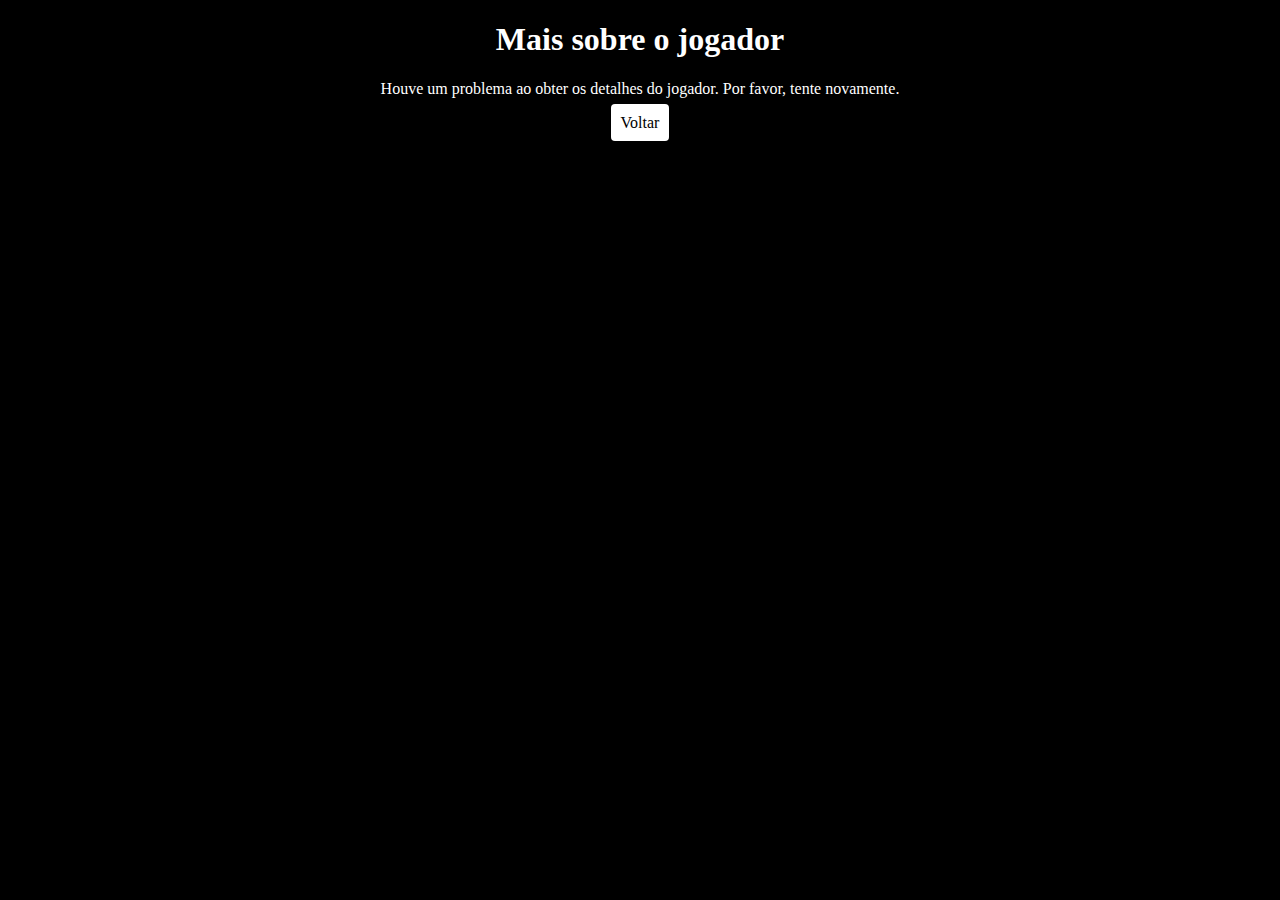
<file: detalhes.html>
<!DOCTYPE html>
<html lang="en">
<head>
    <meta charset="UTF-8">
    <meta name="viewport" content="width=device-width, initial-scale=1.0">
    <title>Detalhes</title>
    <link rel="stylesheet" href="style.css">
    <script src="detalhes.js" defer></script>
</head>
<body>
    <h1> Mais sobre o jogador</h1>
    <div id="sobre"></div>
    <footer></footer>
    
</body>
</html>
</file>
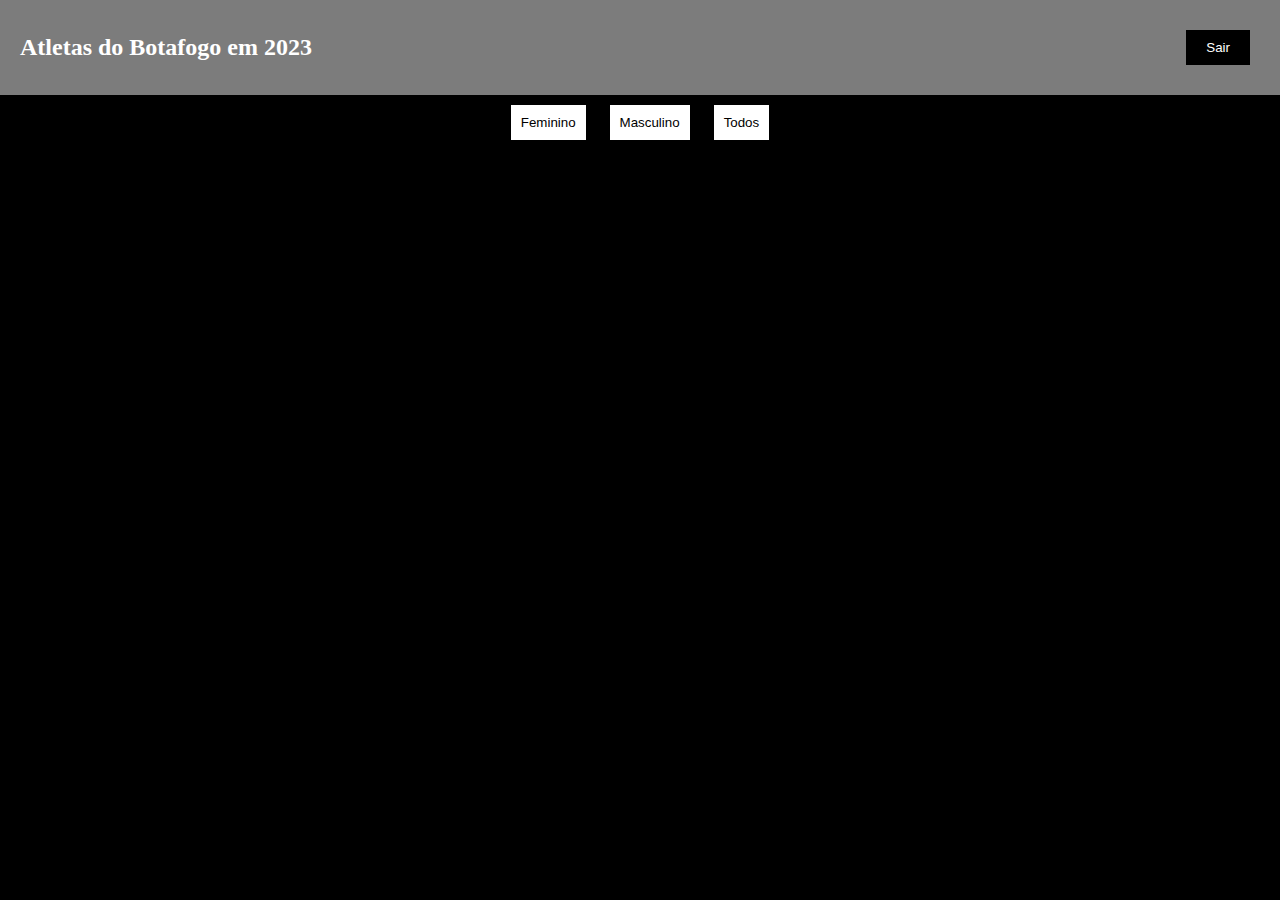
<file: pagina.html>
<!DOCTYPE html>
<html lang="en">
<head>
    <meta charset="UTF-8">
    <meta name="viewport" content="width=device-width, initial-scale=1.0">
    <link rel="icon" type="image/png" href="escudo.png" sizes="16x16">
    <title>Atletas Botafogo</title>
    <link rel="stylesheet" href="style.css">
    <script src="jogadores.js" defer></script>
</head>
<body>
     <header class="header">
        <h1 class="titulo">Atletas do Botafogo em 2023</h1>
        <a href="index.html"><button id="botao-header">Sair</button></a>
     </header>
     <!-- ... Seu código HTML ... -->
<div id="filtro">
    <!-- Botões para telas maiores que 768px -->
    <button id="botaoFeminino" class="button-large">Feminino</button>
    <button id="botaoMasculino" class="button-large">Masculino</button>
    <button id="botaoTodos" class="button-large">Todos</button>

    <!-- Select para telas menores ou iguais a 768px -->
    <select id="seletorGenero" class="select-small">
        <option value="Elenco">Elenco</option>
        <option value="Feminino">Feminino</option>
        <option value="Masculino">Masculino</option>
        <option value="Todos">Todos</option>
    </select>
</div>

    <div id="containerDeJogadores"></div>
    
</body>
</html>
</file>
<file: style.css>
body {
    
    background-color: black;
    text-align: center; 
    color: white;
    margin: 0;
    padding: 0;
    font-family: 'Times New Roman', Times, serif; 
}

.botao-voltar {
    color: black;
    text-decoration: none;
    font-size: 16px;
    background-color: #ffff;
    padding: 10px;
    border-radius: 4px;
    margin-top: 20px;
    display: inline-block;
}

#imagem-logo {
    width: 200px; 
    height: auto; 
    display: block; 
    margin: 0 auto; 
    padding-top: 20px; 
}


.header {
    background-color: #7c7c7c; 
    color: #fff; 
    padding: 20px; 
    display: flex; 
    justify-content: space-between; 
    align-items: center;
}

.titulo {
    font-size: 24px; 
    margin: 0; 
}


#botao-header {
    background-color: #000000;
    color: #fff;
    padding: 10px 20px; 
    border: none; 
    cursor: pointer; 
}

form {
    margin: 20px;
    padding: 20px;
    border: 1px solid #ccc;
    text-align: center;
}
input[type="password"], input[type="submit"] {
    margin: 10px 0;
}


#botao-canto {
    position: fixed; 
    top: 10px; 
    right: 10px; 
    background-color: #ffffff; 
    color: #000000; 
    padding: 10px 20px; 
    border: none; 
    cursor: pointer;
    z-index: 999; 
}


button {
    margin: 10px;
    padding: 10px;
    background-color: #ffffff;
    color:  black(39, 38, 38);
    border: none;
    cursor: pointer;
}
.eye-icon {
    background: #000000;
    position: absolute;
    right: 10px;
    top: 10px;
    cursor: pointer;
}

.password-field {
    position: relative;
}

#containerDeJogadores {
    display: flex;
    flex-wrap: wrap;
    justify-content: center; 
    max-width: 1200px; 
    margin: 0 auto; 
}

.container_atleta {
    background-color: #777777;
    text-align: center;
    margin: 10px; 
    width: calc(100% - 20px); 
}


#containerDeJogadores {
    display: flex;
    flex-wrap: wrap;
    justify-content: center;
    max-width: 1200px;
    margin: 0 auto;
}


.container_atleta {
    background-color: #777777;
    text-align: center;
    margin: 10px;
    width: calc(100% - 20px); 
}


@media screen and (min-width: 1025px) {
    .player-card {
        width: calc(25% - 20px);
    }
}


@media screen and (max-width: 1024px) {
    .player-card {
        width: calc(50% - 20px);
    }
}


@media screen and (max-width: 768px) {
    .player-card {
        width: calc(100% - 20px);
    }
}


.button-large {
    display: inline-block;
}

.select-small {
    display: none;
}


@media screen and (max-width: 768px) {
    .button-large {
        display: none;
    }

    .select-small {
        display: block;
    }
}
</file>
